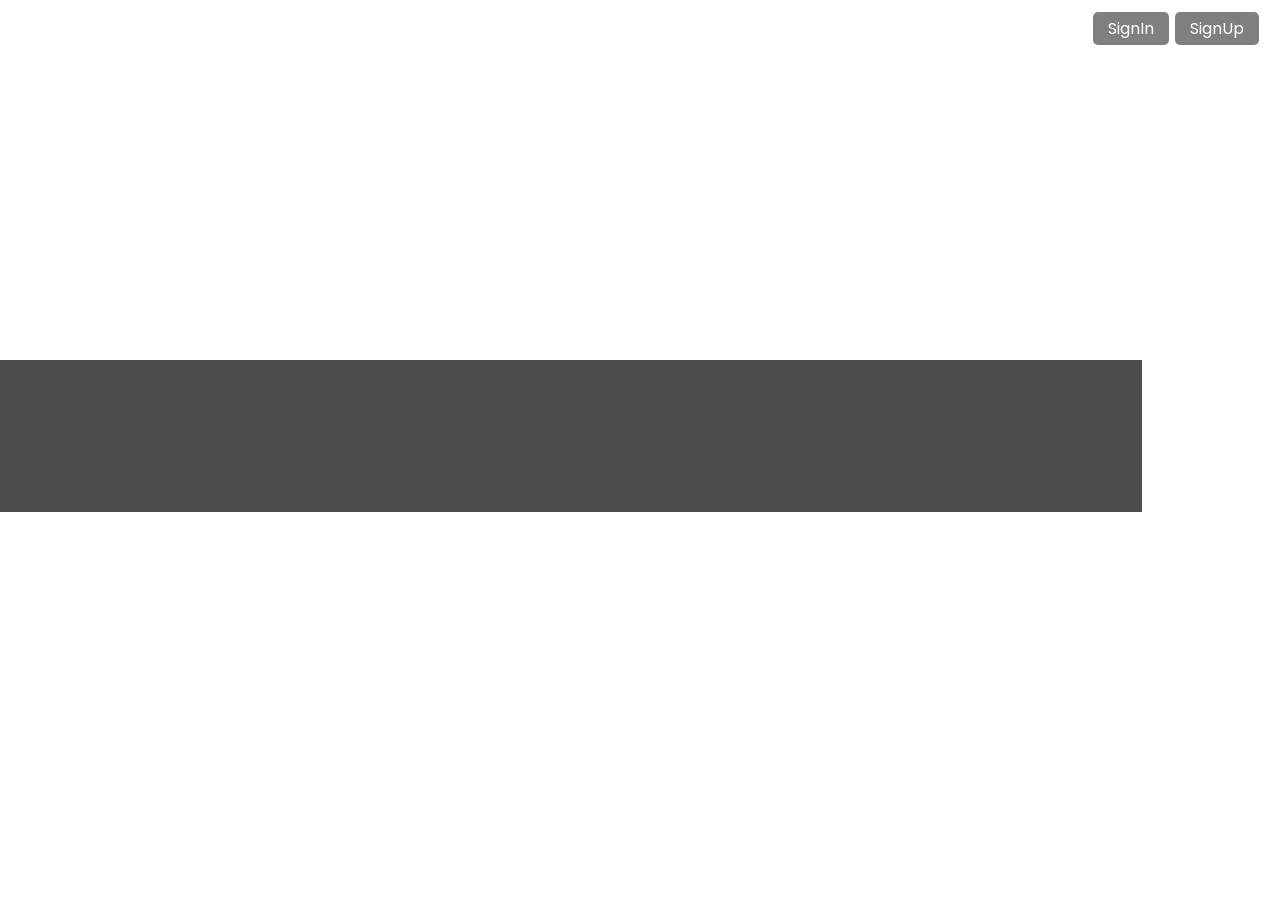
<file: index.html>
<!DOCTYPE html>
<html>
<head>
	<meta charset="utf-8">
	<meta name="viewport" content="width=device-width, initial-scale=1">
	<link rel="stylesheet" type="text/css" href="style.css?v=<?= filemtime('style.css')?>">
	<script type="text/javascript"  defer src="java.js?v=<?=filemtime('java.js') ?>"></script>
	<title>test</title>

</head>
<body >

<div id="body">
<div id="img" class="img" style="background-size:cover;">
</div>
</div>

	<div id="menu_content"  class="menu_content">
	<a href="/forms/login"><span></span>SignIn</a>
	<a href="/forms/register"><span></span>SignUp</a>
	</div> 

<div  class="content">

<div  id="opener" class="opener"></div>
<div class="slogan">
	<div class="text" id="content">
      <h2>NO MORE HIDDEN TALENTS!  </h2> 
      <h3>SHOW OFF YOUR PROJECTS AND INSPIRE OTHERS</h3>
     
      <a href="#">Explore</a>
    </div>
	
	</div>

</div>

</body>

</html>
</file>
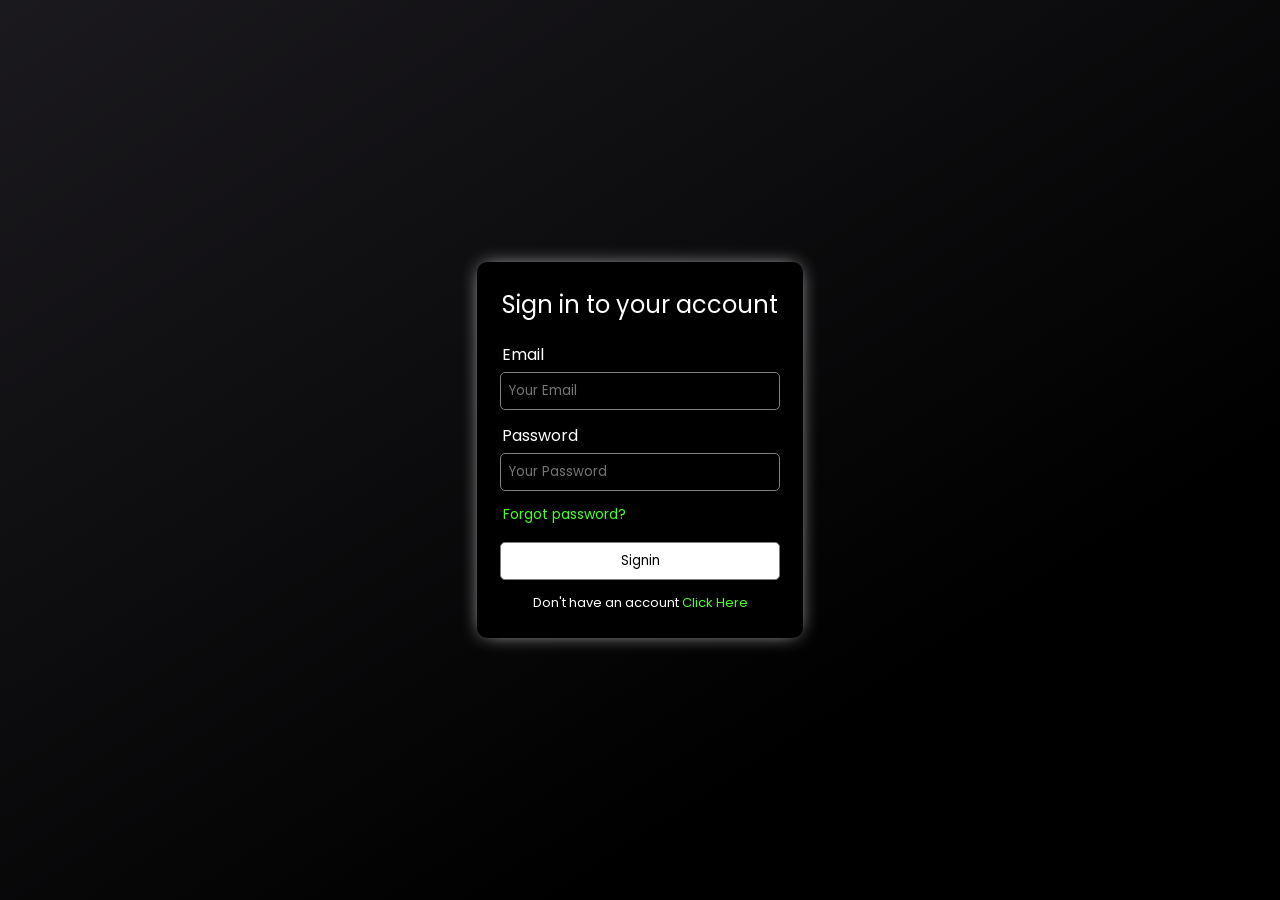
<file: login/index.html>
<!DOCTYPE html>
<html>
<head>
	<meta charset="utf-8">
	<meta name="viewport" content="width=device-width, initial-scale=1">
	<link rel="stylesheet" type="text/css" href="style.css?v=<?= filemtime('style.css')?>">
	<script type="text/javascript"  defer src="java.js?v=<?=filemtime('java.js') ?>"></script>
	<title>test</title>

</head>
<body >

<div id="body">
<div id="img" class="img" style="background-size:cover;">
</div>
</div>

 <div class="login-page">
 </div>
 	
 	<div class="login-form" id="login_form">
 		<h2>Sign in to your account</h2>
 		<form>
 			<p class="menu-item">Email</p>
 			<input  type="name" name="username" placeholder="Your Email">
 			<p class="menu-item">Password</p>
 			<input type="password" name="password" placeholder="Your Password">
 		<a  class="forgot_pass"href="/forgotpass">Forgot password?</a>
 		<input type="submit" name="submit" value="Signin">
 		<p class="menu-item create_account">Don't have an account<a href="/forms/register"> Click Here</a></p>
 		</form>

 	</div>

</body>

</html>
</file>
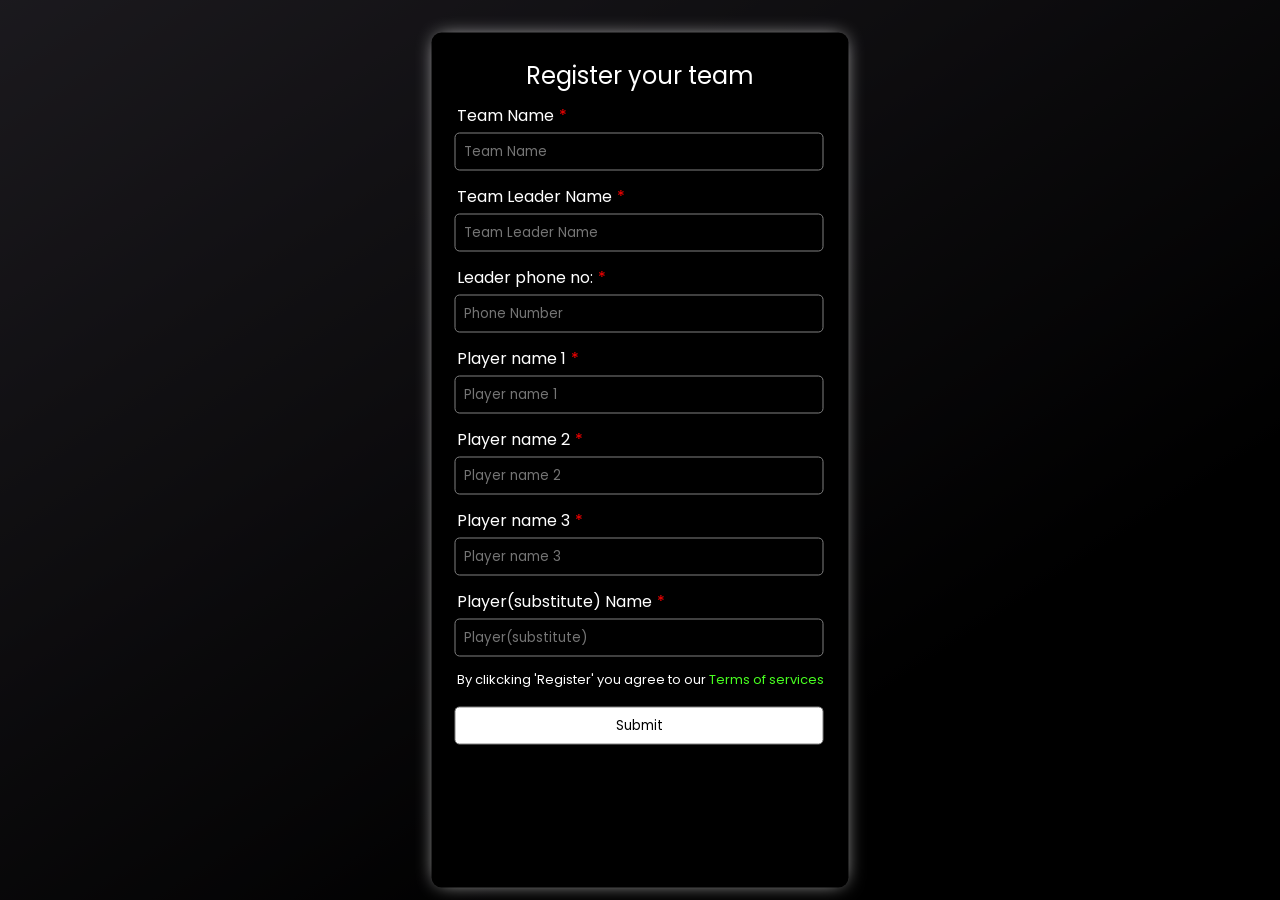
<file: register/index.html>
<!DOCTYPE html> 
<html>
<head>

	<meta charset="utf-8">
	<meta name="viewport" content="width=device-width, initial-scale=1">
	<link rel="stylesheet" type="text/css" href="style.css?v=<?= filemtime('style.css')?>">
	<script type="text/javascript"  defer src="java.js?v=<?=filemtime('java.js') ?>"></script>
	<title>test</title>

</head>
<body >

<div id="body">
<div id="img" class="img" style="background-size:cover;">
</div>
</div>

 <div class="login-page">
 </div>
 	
 	<div class="login-form" id="login_form">
 		<h2>Register your team</h2>
 	<form method="post">
 			<p>Team Name<span>*</span></p>
 			<input type="text" required="" id="team_name" name="team_name" placeholder="Team Name">
 			<p>Team Leader Name<span>*</span></p>
 			<input type="text"  required="" id="leader_name" name="leader_name" placeholder="Team Leader Name">
 			<p>Leader phone no:<span>*</span></p>
 			<input type="number"  required="" id="leader_no" name="leader_no" placeholder="Phone Number">
 			<p>Player name 1<span>*</span></p>
 			<input type="text"   required="" id="palyer1" name="Player_name1" placeholder="Player name 1">
 			<p>Player name 2<span>*</span></p>
 			<input type="text"   required="" id="palyer2" name="Player_name2" placeholder="Player name 2">
 			 			<p>Player name 3<span>*</span></p>
 			<input type="text"  required="" id="palyer3" name="Player_name3" placeholder="Player name 3">
 			 			<p>Player(substitute) Name<span>*</span></p>
 			<input type="text" id="palyer_sub" required="" name="Player_sub" placeholder="Player(substitute)">
 			

 				<p class="create_account" style="text-align:left;">By clikcking 'Register' you agree to our<a href="#"> Terms of services</a></p>
 		<span id="error"></span>
 		<input type="submit" name="" class="btn" value="Submit" >
 		</form>

 	</div>

</body>
</html>
</file>
<file: style.css>
@import url('https://fonts.googleapis.com/css?family=Poppins:200,300,400,500,600,700,800,900&display=swap');

*{
    margin: 0px;
    padding: 0px;
      box-sizing: border-box;
  font-family: 'Poppins', sans-serif;
}


.img
 {
   width: 100%;
   height: 100vh;
   opacity:1;
   transition: 1s opacity;
   background: url("https://images.unsplash.com/photo-1610563166150-b34df4f3bcd6\?ixlib=rb-4.0.3\&ixid=M3wxMjA3fDB8MHxwaG90by1wYWdlfHx8fGVufDB8fHx8fA\%3D\%3D&auto=format\&fit=crop\&w=1000\&q=80");


}
.opener{
        position: absolute;
        transition:1s;
        width: 0%;
        left: -10px;
        height: 100%;
        background: black;
        opacity: 0.7;
       
}

.menu_content{
transition: 2s ease;
    position: absolute;
    top: 0px;
    right: 20px;
    opacity: 0;


}
.menu_content  a span{
    position: absolute;
    height: 100%;
  width: 100%;
  background: black;
  right: 0.2px;
  top: 0.2px;
opacity: 0.5;
border-radius: 5px;
 z-index: -1;
}
.menu_content  a{
   z-index: 1;
      border-radius: 5px;
    position: relative;
    top: 16px;
     padding: 5px 15px;
border: 1px solid #fff;
    text-decoration: none;
    color: #fff;

}
.content{
   
    color:#fff;
    position: absolute;
    top: 40%;
      
        width: 100%;


}
.slogan{
    transition: 0.25s;

  
    margin-left: 30px;
    padding: 10px;
}

.text
{
   
    opacity: 0;
transition: 2s ease ;
  position: relative;
  z-index: 10;
}

.text h2
{
  font-size: 2.9em;
  font-weight: 800;
  color: #fff;
  line-height: 1em;
  text-transform: uppercase;
}
.text h3
{
  font-size: 1.9em;
  font-weight: 700;
  color: #fff;
  line-height: 1em;
  text-transform: uppercase;
}
.text p
{
  font-size: 1.1em;
  color: #fff;
  margin: 20px 0;
  font-weight: 400;
  max-width: 700px;
}
.text a
{
  display: inline-block;
  font-size: 1em;
  background: #fff;
  padding: 10px 30px;
  text-transform: uppercase;
  text-decoration: none;
  font-weight: 500;
  margin-top: 10px;
  color: #111;
  letter-spacing: 2px;
  transition: 0.2s;
}
@media (max-width: 950px){

.text h2{
      font-size: 2.7em;
}
.text h3{
          font-size: 1.7em;
}
    .slogan{
        margin-left:15px;
    }
.menu{
    padding: 23px;
}
.menu_content  a{
    padding: 4px 13px;
}



}
@media (max-width: 800px){
.text h2{
      font-size: 2.5em;
}
.text h3{
          font-size: 1.5em;
}

}



@media (max-width: 730px){
.text h2{
      font-size: 2.3em;
}
.text h3{
          font-size: 1.3em;
}

}




@media (max-width: 660px){
.text h2{
      font-size: 2.2em;
}
.text h3{
          font-size: 1.2em;
}
.slogan{
    margin-left: 10px;
}
}




@media  (max-width: 620px){
.text h2{
      font-size: 2.1em;
}
.text h3{
          font-size: 1.1em;
}
.text a{
    padding: 8px 28px;
}


}



@media (max-width: 580px){
.text h2{
      font-size: 2.0em;
}
.text h3{
          font-size: 1.0em;
}
.slogan{
    margin-left: 20px;
}
.text a{
    padding: 6px 25px;
}
}



@media   (max-width: 540px){
.text h2{
      font-size: 1.8em;
}
.text h3{
          font-size: 0.8em;
}
.slogan{   
    margin-left: 5px;
}



}



@media  (max-width: 480px){
.text h2{
      font-size: 1.6em;
}
.text h3{
          font-size: 0.6em;
}

}



@media screen and (max-width: 440px){
.text h2{
      font-size: 1.4em;
}
.text h3{
          font-size: 0.7em;
}
.slogan{

    
    margin-left: 5px;
}
.text a{
    padding: 5px 12px;
}
}

@media screen and (max-width: 385px){
.text h2{
      font-size: 1.2em;
}
.text h3{
          font-size: 0.5em;
}
.slogan{

    
    margin-left: 4px;
}
.text a{
    padding: 4px 11px;
}
}
</file>
<file: login/style.css>
@import url('https://fonts.googleapis.com/css?family=Poppins:200,300,400,500,600,700,800,900&display=swap');

*{
    margin: 0px;
    padding: 0px;
      box-sizing: border-box;
  font-family: 'Poppins', sans-serif;

}
body{
  background-color: #4d4855;
background-image: linear-gradient(147deg, #4d4855 0%, #000000 74%);

}


.img
 {

   width: 100%;
   height: 100vh;
   opacity:1;
   transition: 1s opacity;
   background: url("https://images.unsplash.com/photo-1610563166150-b34df4f3bcd6\?ixlib=rb-4.0.3\&ixid=M3wxMjA3fDB8MHxwaG90by1wYWdlfHx8fGVufDB8fHx8fA\%3D\%3D&auto=format\&fit=crop\&w=1000\&q=80");


}

.login-page{

  position: absolute;
  top: 0px;
   background:black;
   opacity: 0.65;
     width: 100%;
   height: 100%;
   z-index: 1;
}
.login-form{

transition: 1s;
  box-shadow: 0 0 20px -6px #fff;
  color: #fff;
  z-index: 2;
  background-color: black;
   opacity: 0;
  position: absolute;
  top: 50%;
  left: 50%;
  border-radius: 10px;
  -ms-transform: translate(-50%, -50%);
  transform: translate(-50%, -50%);
padding: 20px;

}
.login-form h2{
  padding: 5px;
  text-align: center;
  font-weight: inherit;
}

.login-form form{
  margin-top: 10px;
}
.login-form form span{
  padding: 10px;
  margin-left:-5px;
}
.create_account{
text-align: center;
font-size: 13px;
}
.login-form form a{
  text-decoration: none;
  color: #48ff20;
}
.login-form form .forgot_pass{
   padding: 5px;
  margin-left:1px;
display: block;
  width: 100%;
font-size:14px;
text-decoration: none;
color: #48ff20;
}
.login-form form input{
  width: 98%;
  color: #fff;
  margin-left: 3px;

border: 0.5px solid grey;
background-color:black;
border-radius: 5px ;
padding: 8px;
margin-bottom: 8px;
outline: none;
}
.login-form form input:focus{
  border: 3px solid grey;
}
.login-form form input[type=submit]{
  margin-top: 12px;
  background: #fff;
  color: black;
}
.login-form form p{
  color: #fff;
  padding: 5px;

}

@media (max-width: 850px){
.login-form{
  width: 50%;
  
}
@media (max-width: 650px){
.login-form{
  width: 60%;
}
}
@media (max-width: 560px){
.login-form{
  width: 70%;
}
}
}

@media (max-width: 466px){
.login-form{
  width: 80%;
}
}
@media (max-width: 408px){
.login-form{
  width: 85%;
}
}



@media (max-height:400px){
  .login-form{

        height:95%;
        overflow-x: hidden;
        overflow-y: auto;
  }
}
</file>
<file: register/style.css>
@import url('https://fonts.googleapis.com/css?family=Poppins:200,300,400,500,600,700,800,900&display=swap');

*{
    margin: 0px;
    padding: 0px;
      box-sizing: border-box;
  font-family: 'Poppins', sans-serif;

}
body{
  background-color: #4d4855;
background-image: linear-gradient(147deg, #4d4855 0%, #000000 74%);

}


.img
 {

   width: 100%;
   height: 100vh;
   opacity:1;
   transition: 1s opacity;
   background: url("https://images.unsplash.com/photo-1610563166150-b34df4f3bcd6\?ixlib=rb-4.0.3\&ixid=M3wxMjA3fDB8MHxwaG90by1wYWdlfHx8fGVufDB8fHx8fA\%3D\%3D&auto=format\&fit=crop\&w=1000\&q=80");


}


input::-webkit-outer-spin-button,
input::-webkit-inner-spin-button {
  -webkit-appearance: none;
  margin: 0;
}
input[type=number] {
  -moz-appearance: textfield;
}
body{
  background-color: #4d4855;
background-image: linear-gradient(147deg, #4d4855 0%, #000000 74%);

}


.login-page{

  position: absolute;
  top: 0px;
   background:black;
   opacity: 0.65;
     width: 100%;
   height: 100%;
   z-index: 1;
}
.login-form{

        height:95%;
        overflow-x: hidden;
        overflow-y: auto;
transition: 1s;
  box-shadow: 0 0 20px -6px #fff;
  color: #fff;
  z-index: 2;
  background-color: black;
   opacity: 0;
  position: absolute;
  top: 50%;
  left: 50%;
  border-radius: 10px;
  -ms-transform: translate(-50%, -50%);
  transform: translate(-50%, -50%);
padding: 20px;

}
.login-form h2{
  padding: 5px;
  text-align: center;
  font-weight: inherit;
}

.login-form {
  margin-top: 10px;
}
.login-form  span{
  padding: 10px;
  margin-left:-5px;
}
.create_account{
text-align: center;
font-size: 13px;
}
.login-form  a{
  text-decoration: none;
  color: #48ff20;
}
.login-form  .forgot_pass{
   padding: 5px;
  margin-left:1px;
display: block;
  width: 100%;
font-size:14px;
text-decoration: none;
color: #48ff20;
}
.login-form  p span{
  color: red;
  margin-left: -5px;
}
.login-form  select{
  width: 98%;

  color: #fff;
  margin-left: 3px;

border: 0.5px solid grey;
background-color:black;
border-radius: 5px ;
padding: 8px;
margin-bottom: 8px;
outline: none;
}
.login-form  input{
  width: 98%;
  color: #fff;
  margin-left: 3px;

border: 0.5px solid grey;
background-color:black;
border-radius: 5px ;
padding: 8px;
margin-bottom: 8px;
outline: none;
}
.login-form  .btn{
  margin-top: 12px;
  background: #fff;
  color: black;
   width: 98%;

  margin-left: 3px;

border: 0.5px solid grey;
border-radius: 5px ;
padding: 8px;
margin-bottom: 8px;
outline: none;
}

.login-form  input:focus{
  border: 3px solid grey;
}
.login-form  input[type=submit]{
  margin-top: 12px;
  background: #fff;
  color: black;
}
.login-form  p{
  color: #fff;
  padding: 5px;

}
#error{
  color: red;
  font-size: 15px;
  display: none;
}
@media (max-width: 850px){
.login-form{
  width: 50%;
  
}
}
@media (max-width: 650px){
.login-form{
  width: 60%;
}
}
@media (max-width: 560px){
.login-form{
  width: 70%;
}
.login-form p{
    font-size:12px;
}
.login-form .create_account{
    font-size:10px; 
}
}

@media (max-width: 466px){
.login-form{
  width: 80%;
}
}
@media (max-width: 408px){
.login-form{
  width: 85%;
}
}
</file>
